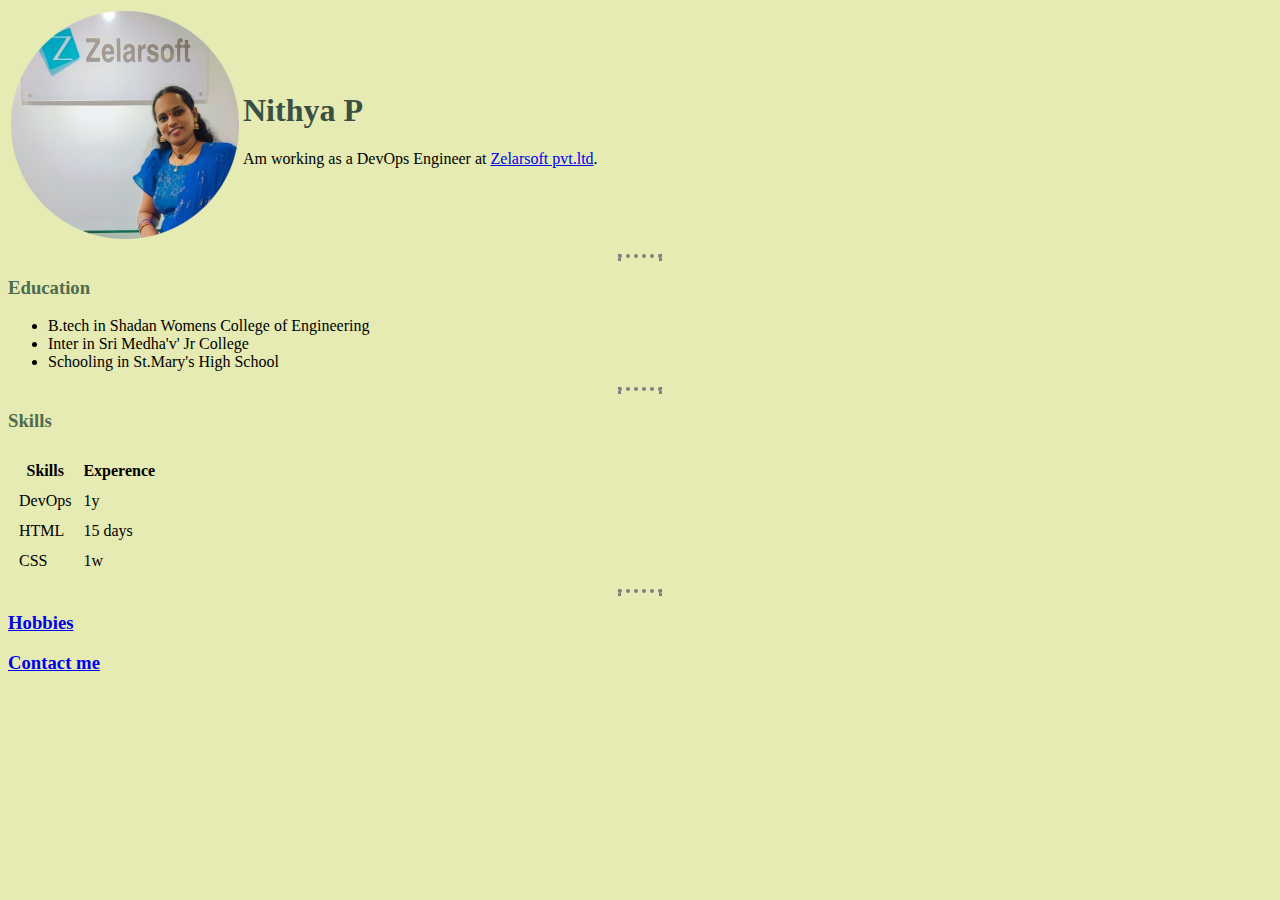
<file: index.html>
<!DOCTYPE html>
<html lang="en">
  <head>
    <meta charset="utf-8">
    <title>Nithya CV</title>
    <link rel="stylesheet" href="css/style.css">
  </head>
  <body>
    <table>
      <tr>
        <td>  <img src="images/Nithya.png" alt="Nithya profile pic"></td>
        <td><h1>  Nithya P  </h1>
        <p>  Am working as a DevOps Engineer at <a href="https://zelarsoft.com/">Zelarsoft pvt.ltd</a>.</p></td>
      </tr>
    </table>
    <hr>
    <h3>Education</h3>
    <ul>
      <li>B.tech in Shadan Womens College of Engineering </li>
      <li>Inter in Sri Medha'v' Jr College</li>
      <li>Schooling in St.Mary's High School</li>
    </ul>
    <hr>
    <h3>Skills</h3>
    <table cellspacing=10px >
      <thead>
        <tr>
          <th>Skills</th>
          <th>Experence</th>
        </tr>
      </thead>
      <tbody>
        <tr>
          <td>DevOps</td>
          <td>1y</td>
        </tr>
        <tr>
          <td>HTML</td>
          <td>15 days</td>
        </tr>
        <tr>
          <td>CSS</td>
          <td>1w</td>
        </tr>
      </tbody>
    </table>
    <hr>
    <h3><a href="Hobbies.html">Hobbies</a></h3>
    <h3><a href="Contact-me.html">Contact me</a> </h3>
  </body>
</html>
</file>
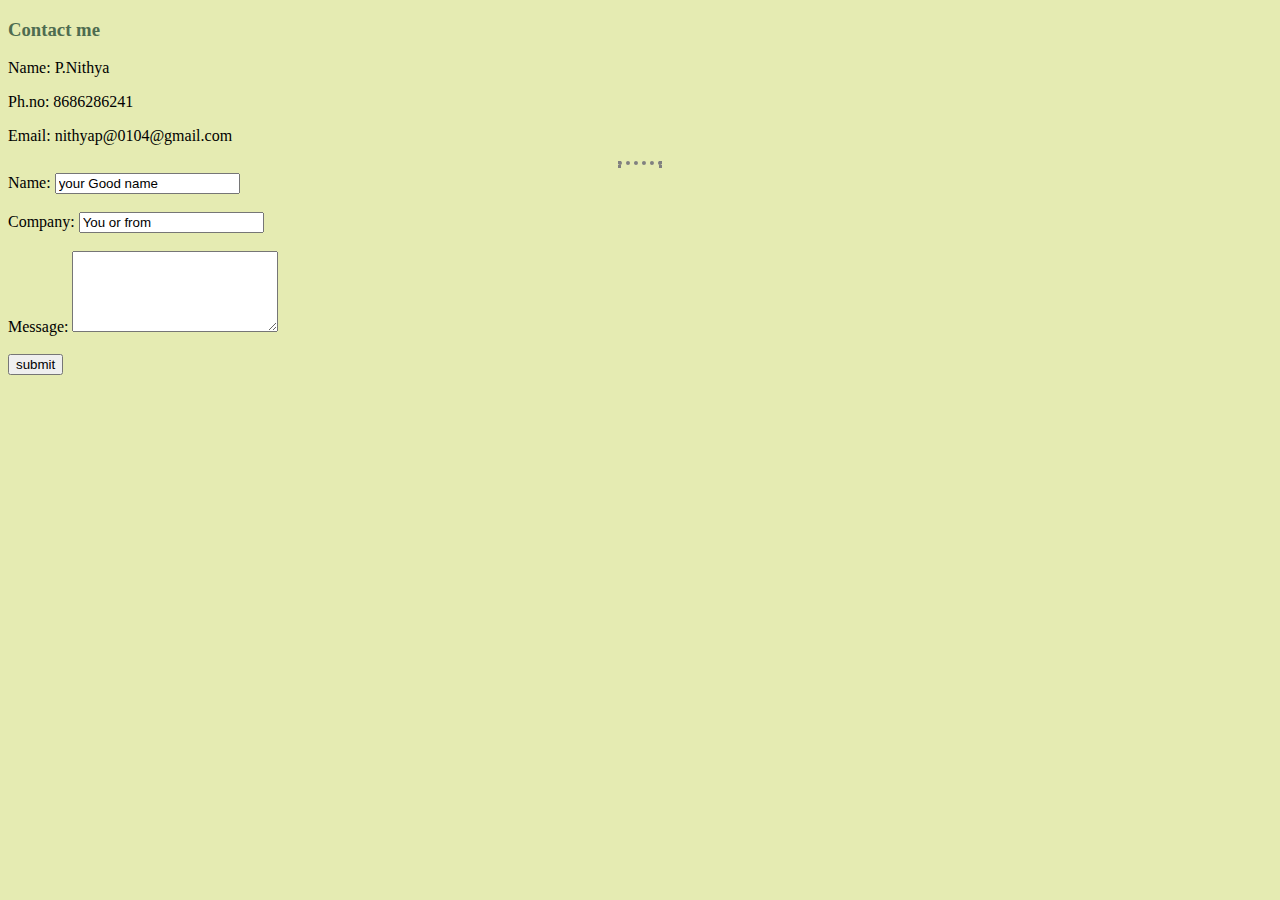
<file: Contact-me.html>
<!DOCTYPE html>
<html lang="en">
  <head>
    <meta charset="utf-8">
    <title>Contact Nithya</title>
    <link rel="stylesheet" href="css/style.css">
  </head>
  <body>
    <h3>Contact me</h3>
    <p>Name: P.Nithya</p>
    <p>Ph.no: 8686286241</p>
    <p>Email: nithyap@0104@gmail.com</p>
    <hr>
    <form class="" action="index.html" method="post">
      <label for="Name">Name: <input type="text" name="" value="your Good name"></label><br><br>
      <label for="Company">Company: <input type="text" name="" value="You or from"></label> <br><br>
      <label for="">Message: <textarea name="message" rows="5" cols="23"></textarea></label> <br> <br>
      <input type="submit" name="Submit" value="submit">
    </form>
  </body>
</html>
</file>
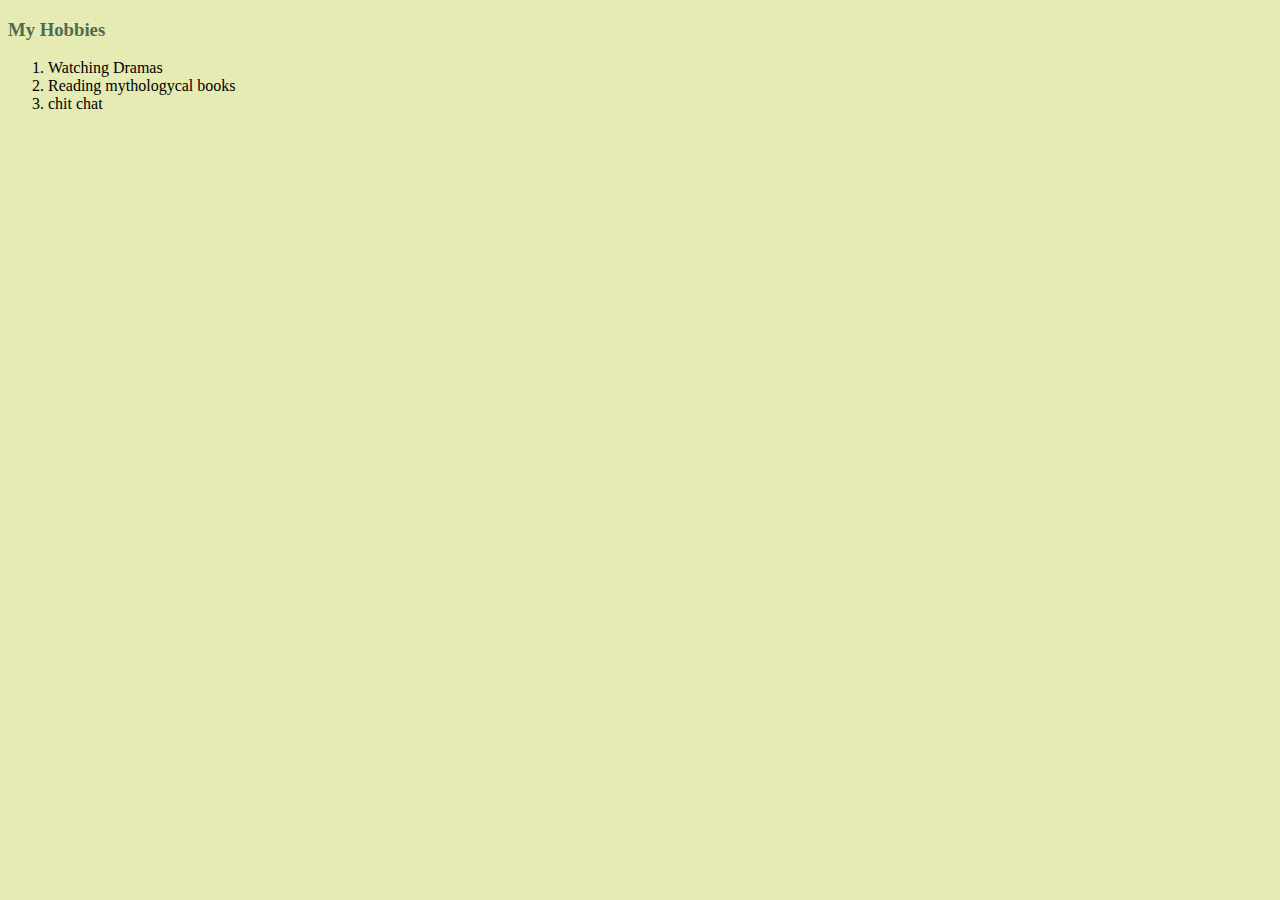
<file: Hobbies.html>
<!DOCTYPE html>
<html lang="en">
  <head>
    <meta charset="utf-8">
    <title>Nithya Hobbies</title>
    <link rel="stylesheet" href="css/style.css">
  </head>
  <body>
    <h3>My Hobbies</h3>
    <ol>
      <li>Watching Dramas</li>
      <li>Reading mythologycal books</li>
      <li>chit chat</li>
    </ol>
  </body>
</html>
</file>
<file: css/style.css>
body{
  background-color: #E5EBB2 ;
}

hr{
  border-color: grey;
  border: none;
  border-top: 4px;
  border-style: dotted;
  border-bottom: none;
  width: 3%

}

h1{
 color: #395144
}

h3{
 color: #4E6C50
}
</file>
